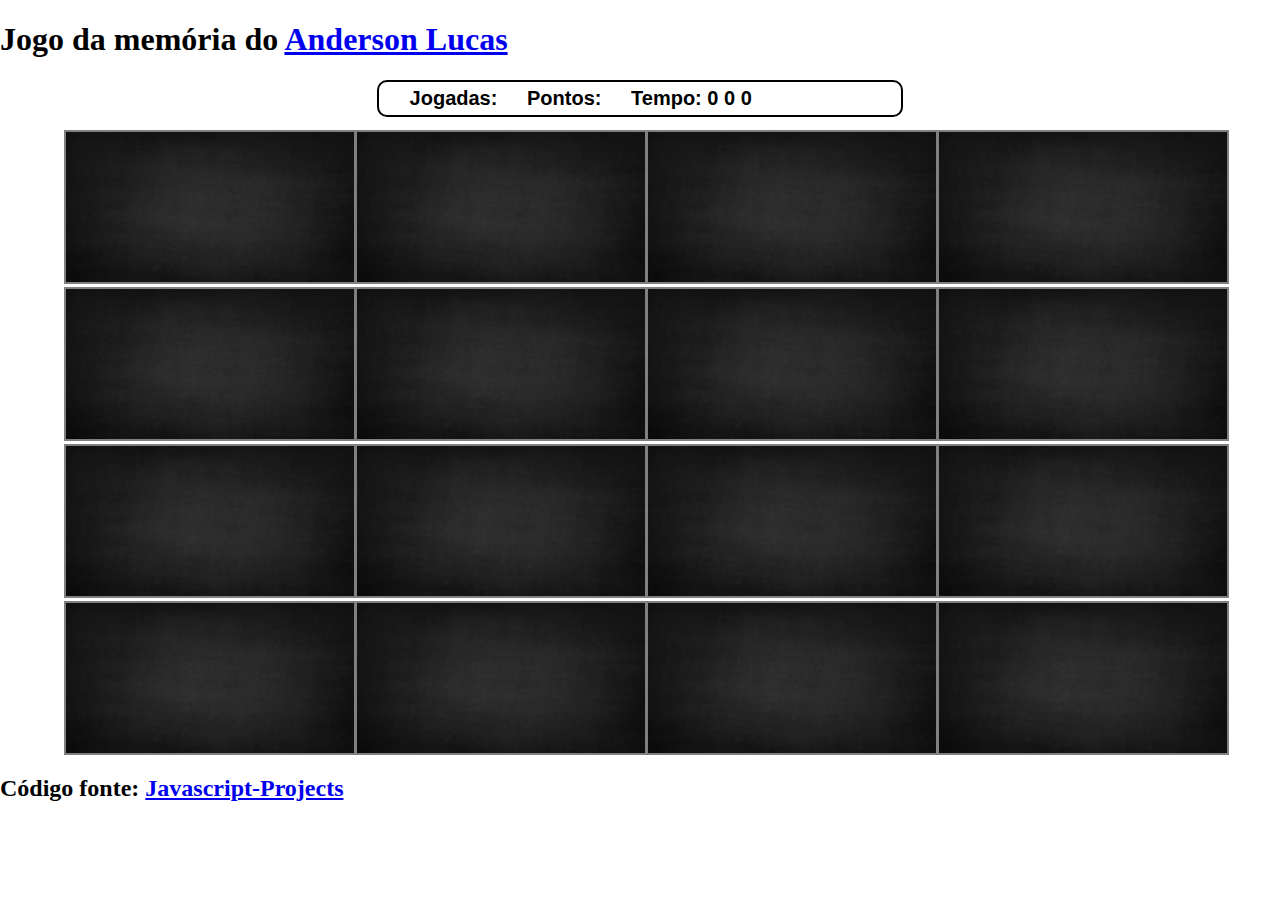
<file: jogo_memoria_v2/index.html>
<!DOCTYPE html>
<html>
	<head>
		<meta charset="utf-8">
		<meta http-equiv="X-UA-Compatible" content="IE=edge">
		<title>Jogo da memória</title>
		<link rel="stylesheet" href="assets/css/style.css">
	</head>
	<body class="site">
		<header class="cabeçalho">
			<h1>Jogo da memória do <a href="https://www.facebook.com/profile.php?id=100025732486994">Anderson Lucas</a></h1>
		</header>
	
		<main>
			<section class="contador">
				<p>Jogadas:<span id="jogadas"></span></p>
				<p>Pontos:<span id="pontos"></span></p>
				<p id="temporizador">Tempo:
					<span id="hora"></span>
					<span id="minuto"></span>
					<span id="segundo"></span>
				</p>
			</section>
			<section id="principal">
				<img src="assets/imagens/preto.jpg" alt="" class="img-jogo">
				<img src="assets/imagens/preto.jpg" alt="" class="img-jogo">
				<img src="assets/imagens/preto.jpg" alt="" class="img-jogo">
				<img src="assets/imagens/preto.jpg" alt="" class="img-jogo">
				<img src="assets/imagens/preto.jpg" alt="" class="img-jogo">
				<img src="assets/imagens/preto.jpg" alt="" class="img-jogo">
				<img src="assets/imagens/preto.jpg" alt="" class="img-jogo">
				<img src="assets/imagens/preto.jpg" alt="" class="img-jogo">
				<img src="assets/imagens/preto.jpg" alt="" class="img-jogo">
				<img src="assets/imagens/preto.jpg" alt="" class="img-jogo">
				<img src="assets/imagens/preto.jpg" alt="" class="img-jogo">
				<img src="assets/imagens/preto.jpg" alt="" class="img-jogo">
				<img src="assets/imagens/preto.jpg" alt="" class="img-jogo">
				<img src="assets/imagens/preto.jpg" alt="" class="img-jogo">
				<img src="assets/imagens/preto.jpg" alt="" class="img-jogo">
				<img src="assets/imagens/preto.jpg" alt="" class="img-jogo">
			</secion>
		</main>
		<footer>
			<h2>Código fonte: <a href="https://github.com/AndsuLucas/JAVASCRIPT-PROJETCS">Javascript-Projects</a></h2>
		</footer>
	</body>
	
	<script src="assets/scripts/mainscript.js"></script>
	<script src="assets/scripts/time.js"></script>
</html>
</file>
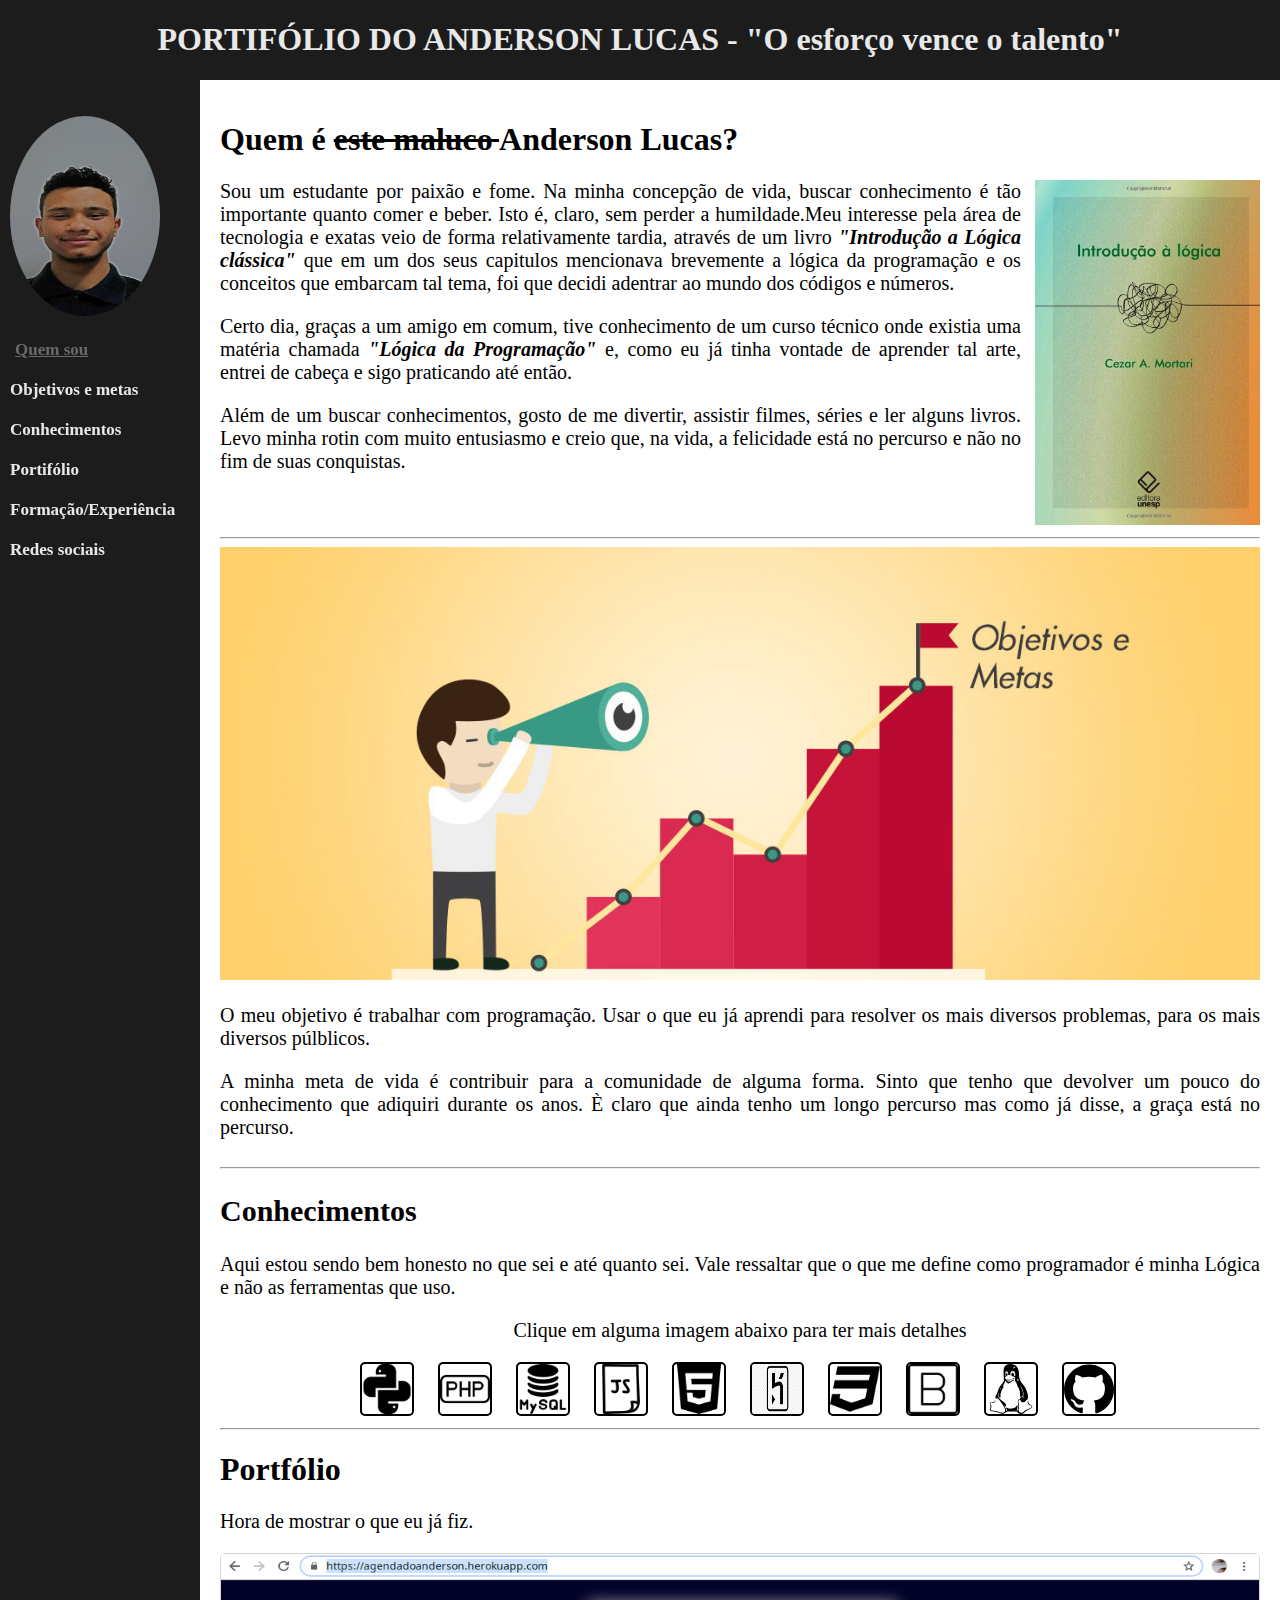
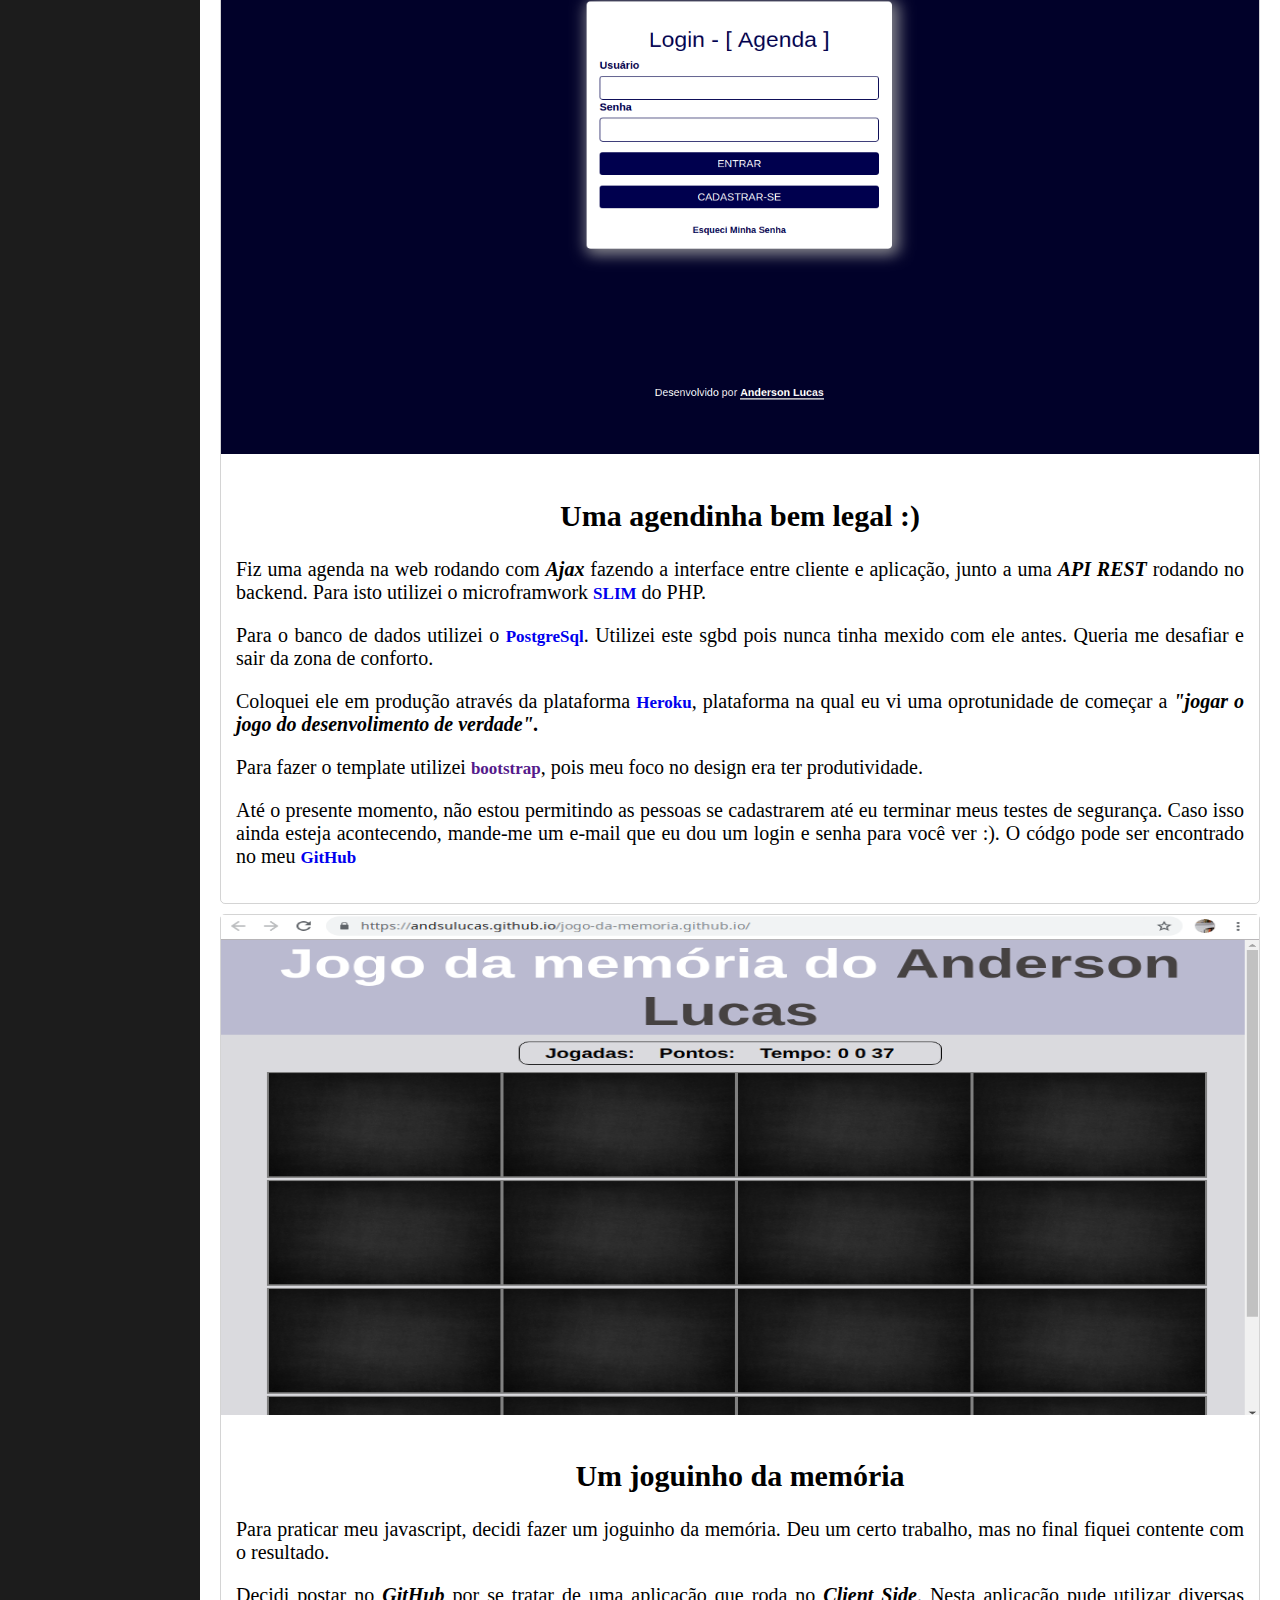
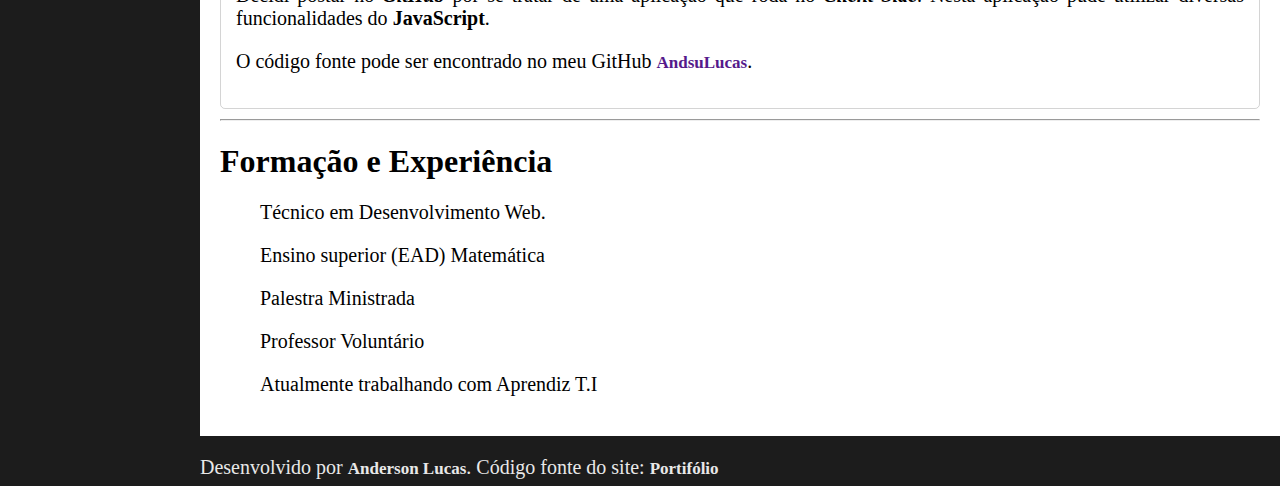
<file: portifolio/index.html>
<!DOCTYPE html>
<html>
<head>
	<meta charset="utf-8">
	<meta http-equiv="X-UA-Compatible" content="IE=edge">
	<title></title>
	<link rel="stylesheet" href="estilo/css/main.css">
	<link rel="stylesheet" href="estilo/css/generics.css">
</head>
<body class="container">
	<header class="cabeçalho">
		<h1>PORTIFÓLIO DO ANDERSON LUCAS - <span>"O esforço vence o talento"</span></h1>
	</header>
		 <nav class="menu-navbar">
		 	<ul class="conteudo-menu">
		 		<li class="menu-item"><img src="estilo/imagens/anderson.jpg" alt="" width="150" height="200" ></li>
		 		<li class="menu-item" ><a href="#quem-sou">Quem sou</a></li>
		 		<li class="menu-item"><a href="#obj-metas">Objetivos e metas</a></li>
		 		<li class="menu-item"><a href="#conhecimentos">Conhecimentos</a></li>
		 		<li class="menu-item"><a href="#portifolio">Portifólio</a></li>
		 		<li class="menu-item"><a href="#formacao">Formação/Experiência</a></li>
		 		<li class="menu-item"><a href="#redes-sociais">Redes sociais</a></li>
		 	</ul>
		 </nav><!--menu-navbar-->
	<main class="principal">
		<section id="quem-sou">
				<h1 id="qs-titulo">Quem é <span class="corte"> este maluco </span>Anderson Lucas?</h1>
				<div id="qs-parte1">
					<p>Sou um estudante por paixão e fome. Na minha concepção de vida, buscar conhecimento é tão importante quanto comer e beber. Isto é, claro, sem perder a humildade.Meu interesse pela área de tecnologia e exatas veio de forma relativamente tardia, através de um livro <span class="italico bold">"Introdução a Lógica clássica"</span> que em um dos seus capitulos mencionava brevemente a lógica da programação e os conceitos que embarcam tal tema, foi que decidi adentrar ao mundo dos códigos e números.
					</p>
					<p>
					Certo dia, graças a um amigo em comum, tive conhecimento de um curso técnico onde existia uma matéria chamada <span class="italico bold">"Lógica da Programação"</span> e, como eu já tinha vontade de aprender tal arte, entrei de cabeça e sigo praticando até então.
					</p>
					<p>Além de um buscar conhecimentos, gosto de me divertir, assistir filmes, séries e ler alguns livros. Levo minha rotin com muito entusiasmo e creio que, na vida, a felicidade está no percurso e não no fim de suas conquistas.</p>
				</div>
				<figure id="qs-livro">
					<img src="estilo/imagens/logica_classica.png" alt="">
				</figure>
		</section>
		<hr>
		
		<section id="obj-metas">
			<figure id="obj-img">
				<img src="estilo/imagens/obj_metas.jpg" alt="" width="800">
			</figure>	
			<div id="obj-texto">
				<p>O meu objetivo é trabalhar com programação. Usar o que eu já aprendi para resolver os mais diversos problemas, para os mais diversos púlblicos.</p>
				<p>A minha meta de vida é contribuir para a comunidade de alguma forma. Sinto que tenho que devolver um pouco do conhecimento que adiquiri durante os anos. È claro que ainda tenho um longo percurso mas como já disse, a graça está no percurso.</p>
			</div>
		</section>
		<hr>
		<section id="conhecimentos">
			<h2>Conhecimentos</h1>
			<p>Aqui estou sendo bem honesto no que sei e até quanto sei. Vale ressaltar que o que me define como programador é minha Lógica e não as ferramentas que uso.</p>
			
			<div id="conhecimentos-imgs">
				<p ><span class="destaque">Clique<span> em alguma imagem abaixo para ter mais detalhes</p>
				<img  title="Python" src="estilo/imagens/python.png" alt="Python"></a>
				<img  title="Php"src="estilo/imagens/php.png" alt="Php"></a>
				<img  title="MySql"src="estilo/imagens/mysql.png" alt="MySql"></a>
				<img  title="JavaScript" src="estilo/imagens/javascript.png" alt="JavaScript"></a>
				<img  title="Html"src="estilo/imagens/html.png" alt="Html"></a>
				<img  title="Heroku" src="estilo/imagens/heroku.png" alt="Heroku"  href="#heroku"></a>
				<img  title="Css" src="estilo/imagens/css.png" alt="Css"></a>
				<img  title="Bootstrap"src="estilo/imagens/bootstrap.png" alt="Bootstrap"></a>
				<img  title="Linux"src="estilo/imagens/linux.svg" alt="Linux"></a>
				<img  title="Github" src="estilo/imagens/github.svg" alt="Github"></a>
			</div>
			<div id="conhecimentos-detalhe">
				<div id="python">
					<h1 class="conhecimentos-titulo">Python</h1>
					<p>Nível de entendimento: <span class="medio">Médio</span></p>
					<p>
					Python é a linguagem que comecei a programar. Junto ao meu aprendizado em algorítmos que foi basicamente no papel e caneta, foi a ferramenta que muito me auxiliou no entendimento.
					</p>
					<p>
						Eu comecei com o curso do saudoso <a target="_blank" href="https://www.youtube.com/watch?v=S9uPNppGsGo&list=PLHz_AreHm4dlKP6QQCekuIPky1CiwmdI6">Gustavo Guanabara</a> e logo me encantei pela linguagem (achei que ia programar nela pra sempre e que só ela prestava).
					</p>
					<p>
						Com o passar do tempo fui aprendendo mais, e logo parti para seu framework web Django e até arrisquei ensinar um pouco do que aprendi no meu canal <a target="_blank" href="https://www.youtube.com/watch?v=oEQcTmhEuyc&list=PLv-z1Npqoa0grzY2vDmibejWX5Ng6qUhO">Academia de Programação</a>.
					</p>
					<p>Com o passar do tempo fui migrando para outras tecnologia e estou meio que sem praticar a linguagem, entretanto basta uma breve "codada" para relembrar.</p>
				</div>
				<div id="php">
					<h1 class="conhecimentos-titulo">PHP</h1>
					<p>Nível de entendimento: <span class="muito-bom">Muito Bom</span></p>
					<p>
						PHP me encantou logo de primeira. Com o arcabouço que eu tinha do framework Django, muita coisa foi aproveitada. Sentia que aquela linguagem "falava a língua da web."
					</p>
					<p>
						Com o passar do tempo fui aprendendo sobre padrões de projeto e boas práticas, integrei ao de dados que eu tinha mais conhecimento MySql e logo notei que o mundo funcionava fora da minha "Caixinha Pythonica".
					</p>
					<p>
						Até o presente momento não estudei nenhum framework "parrudo", apenas o slim framework para fazer API REST consumir com Ajax.
					</p>
				</div>
				<div id="mysql">
					<h1 class="conhecimentos-titulo">MySql</h1>
					<p>Nível de entendimento: <span class="bom">Bom</span></p>
					<section id="conhecimentos-mysql-texto">
						<p>
							Mysql foi o primeiro banco de dados que eu aprendi a mexer. Atualmente estou brincando com Postgres mas ainda não estou maduro o suficiente, portanto nem colocarei na lista.
						
						</p>
						<p>
							Aprendi a fazer minhas primeiras querys e "CRUDS" com este SGBD através do livro "MySql na Prática".
						</p>
					</section>
					<figure id="conhecimentos-mysql-imagem">
						
						<img src="estilo/imagens/mysql_livro.jpg" alt="">
					
					</figure> 
					 
				</div>
				<div id="javascript">
					<h1 class="conhecimento-titulo">JavaScript</h1>
					<p>Nível de entendimento: <span class="bom">Bom</span></p>
					<p>
						Estou fazendo este site usando essa belezinha (pura). Gosto muito de JavaScript e a o poder que ele nos dá. Por mais que não se limite só a isso, dar mais fluidez ao site e melhorar a usuabilidade do cliente nos sistemas sempre me encantou muito.
					</p>
					<p>
						Já estudei Jquery e gostei muito, entretanto foi o máximo que já fui. Meu foco é aprender BASTANTE o JavaScript vanilla para partir para um NodeJs depois.
					</p>
					<p>
						Fiz varias aplicaões utilizando Ajax. Requisições Assincronas me dão água na boca e gosto de integralo ao elefantinho PHP. 
						<br>
						"Uma simfonia perfeita <3".
					</p>
				</div>
				<div id="html">
					<h1 class="conhecimentos-titulo">HTML</h1>
					<p>Nível de entendimento: <span class="muito-bom">Muito Bom</span></p>
					<p>
						Essencial para programar Web. E subestimado por muitos. Acham que escrever html é so encher o seu documento de DIVS, mas eu sei que ele é muito mais vasto que isso.
					</p>
					<p>
						Gosto muito de  escrever meus HTMLS de forma mais semântica possível (nem sempre consigo, confesso). Depois você pode dar uma olhada no meu <a target="_blank" href="https://github.com/AndsuLucas">GitHub</a>, tem bastante coisa lá! 
					</p>
				</div>
				<div id="heroku">
					<h1 class="conhecimentos-titulo">Plataforma Heroku</h1>
					<p>Nível de entendimento: <span class="nenem">Neném</span></p>
					<p>
						Sempre me incomodou o fato de so codar em localhost. Até que um dia decidi colocar algum projetinho no ar. Foi duro no começo, mas depois de muito tentar consegui colocar minha primeira aplicação no ar, rodando com um banco de dados!
					</p>
					<p>
						Tenho muito o que aprender ainda, mas logo logo pego o jeito :)
					</p>
				</div>
				<div id="css">
					<h1 class="conhecimentos-titulo">CSS</h1>
					<p>Nível de entendimento: <span class="meviro">"me viro bem"</span></p>
					<p>
						Embora eu me considere BACKEND, creio que um certo conhecimento em css ajuda muito no desenvolvimento dos mais diversos projetos. Ultimamente tenho estudade grid css e estou gostando bastante. Aliás, este site está servinndo, dentre outras coisas, para eu praticar o meu css grid e afins.
					</p>
				</div>
				<div id="bootstrap">
					<h1 class="conhecimentos-titulo">Bootstrap</h1>
					<p>Nível de entendimento: <span class="bom">Bom</span></p>
					<p>
						Gosto de fazer templates bases com esta belezinha. É uma mão na roda no desenvolvimento front-end e te garante muita produtividade.
					</p>
				</div>
				<div id="linux">
					<h1 class="conhecimentos-titulo">Linux</h1>
					<p>Nível de entendimento: <span class="bom">Bom</span></p>
					<p>
						Gosto deste sistema operacional, utilizo no meu dia a dia  e creio que lhe da muita produtividade se usado corretamente.
					</p>
					<p>
						Tenho conhecimento da linguagem de script BASH e consigo automatizar algumas tarefas e utilizar o sistema por linhas de comandos com relativa facilidade.
					</p>
				</div>
				<div id="github">
					<h1 class="conhecimentos-titulo">Git & GitHub</h1>
					<p>Nível de entendimento:<span class="basico">Básico</span></p>
					<p>
						Facilita muito a vida de qualquer desenvolvedor e time de desenvolvimento. Sei como dar commits, transitar entre branchs, etc..
					</p>
				</div>
			</div>
		</section>
		<hr>
		<section id="portifolio">
			<h1 class="portifolio-titulo">Portfólio</h1>
			<p>Hora de mostrar o que eu já fiz.</p>
				<figure class="img-portifolio" id="img-agenda">
					<a target="_blank" href="https://agendadoanderson.herokuapp.com/" >
						<img src="estilo/imagens/agenda_portifolio.png" alt="Meu site (agenda)" title="Clique para visitar">
					</a>
					<figcaption>
						<h2 class="fig-title">Uma agendinha bem legal :)</h2>
						<p>Fiz uma agenda na web rodando com <span class="italico bold">Ajax</span> fazendo a interface entre cliente e aplicação, junto a uma <span class="italico  bold">API REST</span> rodando no backend. Para isto utilizei o microframwork <a target="_blank" href="http://www.slimframework.com/">SLIM</a> do PHP.</p>
						<p>Para o banco de dados utilizei o <a target="_blank" href="https://www.postgresql.org/">PostgreSql</a>. Utilizei este sgbd pois nunca tinha mexido com ele antes. Queria me desafiar e sair da zona de conforto.</p>
						<p>Coloquei ele em produção através da plataforma <a target="_blank" href="https://www.heroku.com/">Heroku</a>, plataforma na qual eu vi uma oprotunidade de começar a <span class="italico bold">"jogar o jogo do desenvolimento de verdade".
						</span>
						</p>
						<p>Para fazer o template utilizei <a target="_blank" href="">bootstrap</a>, pois meu foco no design era ter produtividade. </p>
						<p>Até o presente momento, não estou permitindo as pessoas se cadastrarem até eu terminar meus testes de segurança. Caso isso ainda esteja acontecendo, mande-me um e-mail que eu dou um login e senha para você ver :). O códgo pode ser encontrado no meu <a target="_blank" href="https://github.com/AndsuLucas/AgendaWeb">GitHub</a></p>
					</figcaption>
				</figure>
				<figure class="img-portifolio" id="img-jogo-memoria">
					<a href="https://andsulucas.github.io/jogo-da-memoria.github.io/" target="_blank">
						<img src="estilo/imagens/jogo-memoria.png" alt="Meu site (jogo da memória)" title="Clique para visitar">
					</a>
					<figcaption>
						<h2 class="fig-title">Um joguinho da memória</h2>
						<p>Para praticar meu javascript, decidi fazer um joguinho da memória. Deu um certo trabalho, mas no final fiquei contente com o resultado.</p>
						<p>Decidi postar no <span class="italico bold">GitHub</span> por se tratar de uma aplicação que roda no <span class="italico bold">Client Side</span>. Nesta aplicação pude utilizar diversas funcionalidades do <span class="italic bold">JavaScript</span>.</p>
						<p>O código fonte pode ser encontrado no meu GitHub <a href="" target="_blank">AndsuLucas</a>.</p>

					</figcaption>
				</figure>

		</section>
		<hr>
		<section id="formacao">
			<h1 class="formacao-titulo">Formação e Experiência</h1>
			<div class="formacao-main">
				<ul>
					<li>
						<p>Técnico em Desenvolvimento Web.</p>
					</li>
					<li>
						<p>Ensino superior (EAD) Matemática</p>
					</li>
					<li>
						<p>Palestra Ministrada</p>
					</li>
					<li>
						<p>Professor Voluntário</p>

					</li>
					<li>
						<p>Atualmente trabalhando com Aprendiz T.I</p>
					</li>

				</ul>
				
			</div>
			
		</section>
		<section id="redes-sociais">
			
		</section>
		<section id="contato">
			
		</section>
	
	</main><!--principal-->
	<footer class="rodape">
		<p>Desenvolvido por <a target="_blank" href="#">Anderson Lucas</a>. Código fonte do site: <a href="">Portifólio</a></p>

	</footer>
</body>
	<script type="text/javascript" src="scripts/conhecimentos.js"></script>
	<script type="text/javascript" src="scripts/paginationScroll.js"></script>
</html>
</file>
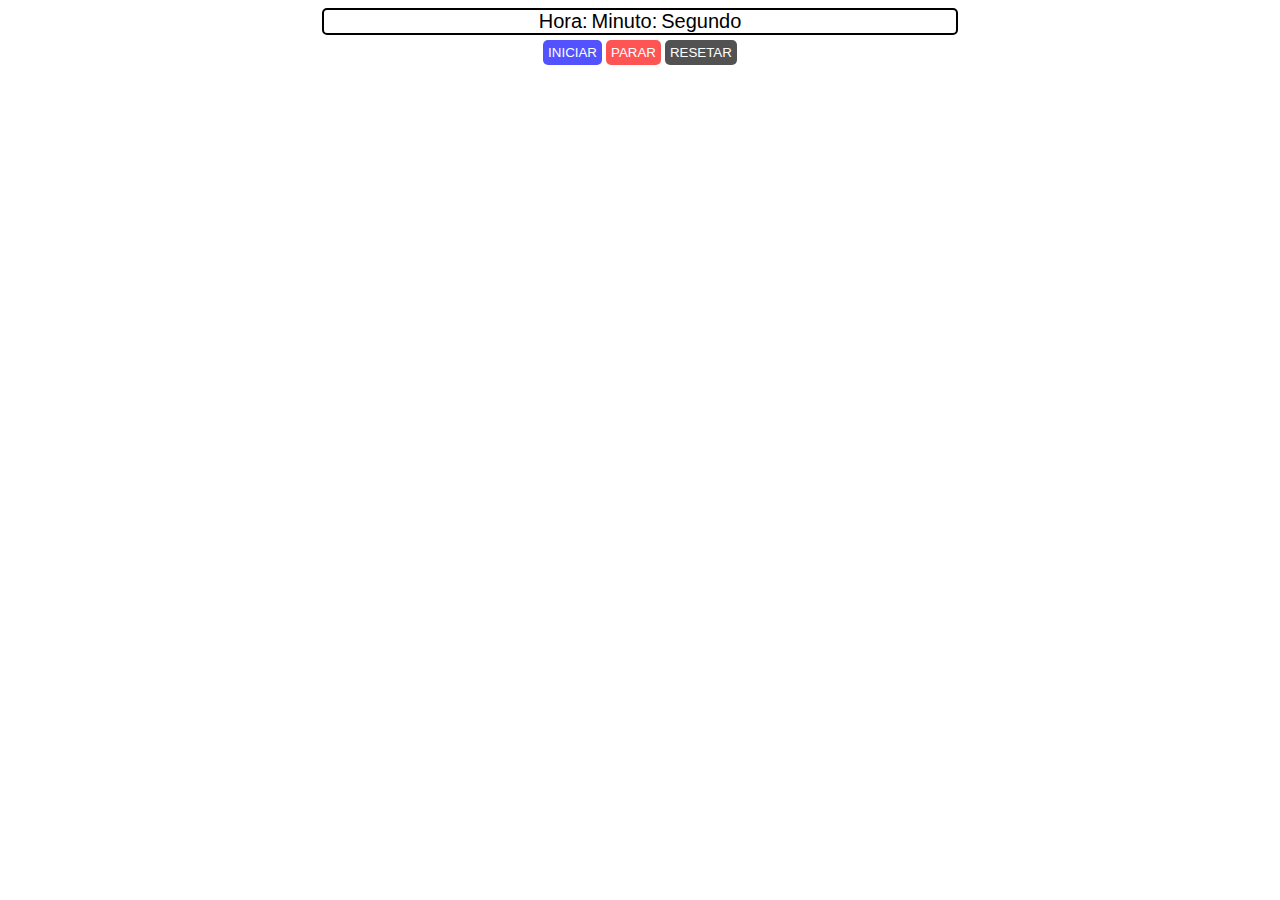
<file: cronometro/cronometro.html>
<!DOCTYPE html>
<html>
	<head>
		<meta charset="utf-8">
		<meta http-equiv="X-UA-Compatible" content="IE=edge">
		<title>Cronometro</title>
		<link rel="stylesheet" href="">
		<style>
			#cronometro{
				max-width: 50%;
				margin: auto;
				border: 2px solid black;
				text-align: center;
				align-items: center;
				border-radius: 5px 5px 5px 5px;
			}#cronometro span{
				font: 300 20px "Arial";
			}button{
				border-radius: 5px 5px 5px 5px;
				border: none;
				max-width: 100px;
				max-height: 30px;
				padding: 5px;
				color: white;
				cursor: pointer;

			}#iniciar{
				background-color: #0000ffad;
			}#parar{
				background-color: #ff0000ab;
			}#retornar{
				background-color: #0080009e;
			}#resetar{
				background-color: #000000ad;
			}#iniciar:hover{
				background-color: blue;
			}#parar:hover{
				background-color: red;
			}#retornar:hover{
				background-color: green;
			}#resetar:hover{
				background-color: black;
			}#botoes{
				margin: 0 auto;
				max-width: 25%;
				
				align-items: center;
				text-align: center;
				padding-top: 5px;
			}button:active{
				padding: 10px;
				box-shadow: black 2px 2px 2px 2px;
			}
		</style>
	</head>
	<body>
		<main>
			<div id="cronometro">
				<span id="hora">Hora:</span>
				<span id="minuto">Minuto:</span>
				<span id="segundo">Segundo</span>
			</div>
			<div id="botoes">
				<button id="iniciar">INICIAR</button>
				<button id="parar">PARAR</button>
				<button id="resetar">RESETAR</button>
			</div>
		</main>
	</body>
	<script>
		(function(){

			
			var hour        = document.querySelector("#hora");
			var minutes      = document.querySelector("#minuto");
			var seconds      = document.querySelector("#segundo");
			var secondsCount = 0;
			var data         = new Date();
			var itsPaused    = true; 
			var stop         = document.querySelector("#parar");
			var init         = document.querySelector("#iniciar");
			var reset        = document.querySelector("#resetar");			
			data.setHours(0);
			data.setMinutes(0);
			data.setSeconds(0);
			
			function timeStop(){
				itsPaused = true;
				
			}
			
			function timeInit(){
				itsPaused = false;
			}

			function timeReset(){
				
				data.setHours(0);
				data.setMinutes(0);
				data.setSeconds(0);
				
				hour.textContent    = data.getHours()+":";
				minutes.textContent = data.getMinutes()+":";
				seconds.textContent = data.getSeconds();	

				secondsCount = 0;
				
			
			}
			

			stop.addEventListener("click", timeStop);
			init.addEventListener("click", timeInit);
			reset.addEventListener("click", timeReset);
			
			var contagem = setInterval(function(){
				
				if (itsPaused) {
					data.getTime();
				}else{
					secondsCount ++;
					data.setSeconds(secondsCount);
				}
				hour.textContent    = data.getHours()+":";
				minutes.textContent = data.getMinutes()+":";
				seconds.textContent = data.getSeconds();	


				if (parseInt(minutes.textContent) === 60){

					data.setMinutes(0);

				} 

				if (secondsCount === 60) {

					secondsCount = 0;

				}	
				
			},1000);
			


		})();
	</script>
</html>
</file>
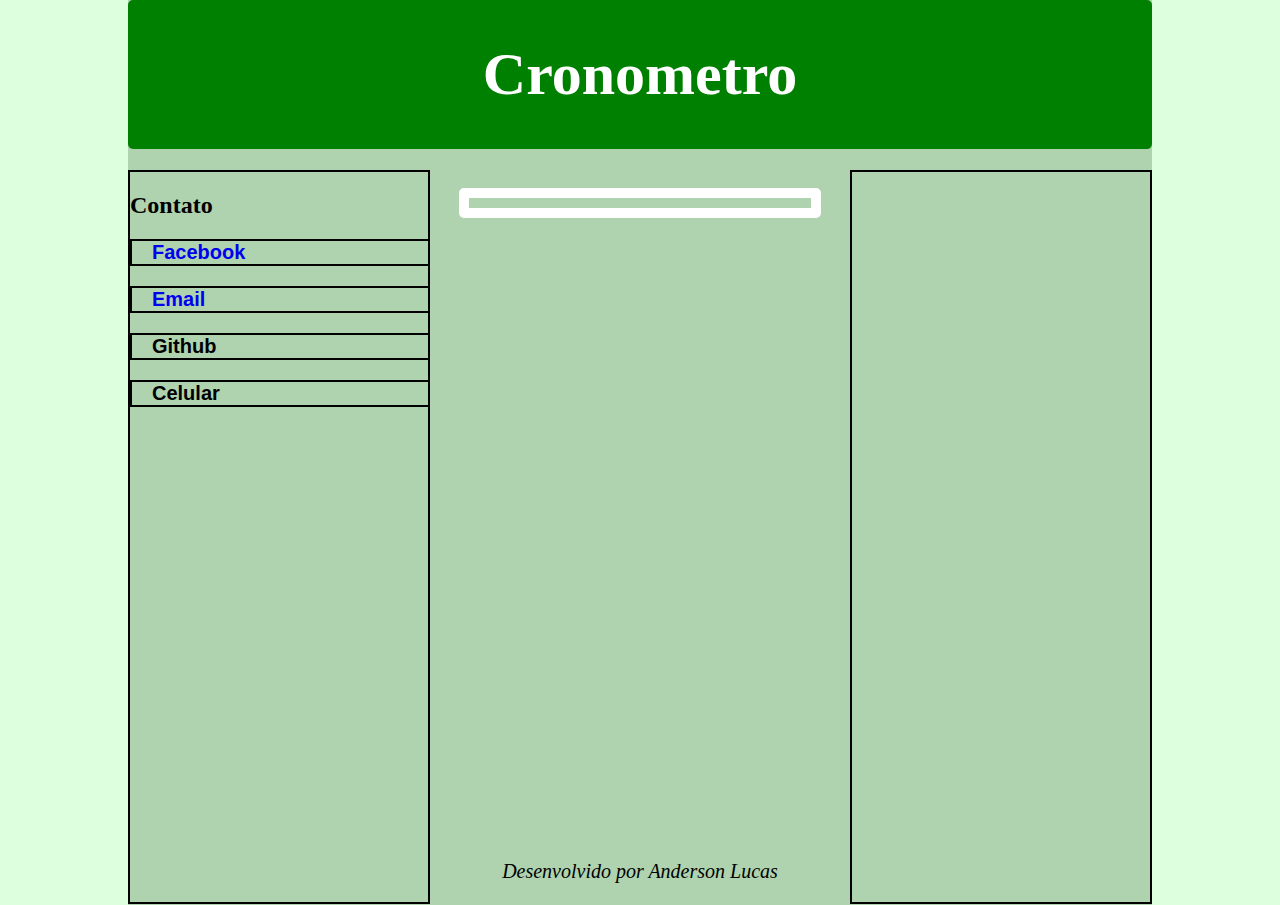
<file: Rede Social/cronometro.html>
<html>
	<head>
		
		<style>
			body{
				margin:0px;
				background-color: #ddffdd; 
			}a{
				text-decoration: none;
				
			}ul{
				list-style: none;
			}
			.cronometro{
				border: 10px solid white;
				max-height: 200px;
				max-width: 100%;
				margin: auto;
				font-size: 100px;
				padding: 5px;
				border-radius: 5px 5px 5px 5px;
				margin-top: 5%;
				text-align: center;
			}
			.cabeçalho{
				width: 80%;
				overflow: hidden;
				border-radius: 5px 5px 5px 5px;
				background-color: green;
				align-items: center;
				text-align: center;
				z-index: 100;
				position: fixed;
				top: 0;

			}.separador{
				width:80%;
				margin: 0 auto;
				position: relative;
				height: 100%;
				padding-bottom: 5px;
				
				
				background-color: #002f0036;
			}.rodape{
				position: absolute;
				bottom: 0;
				min-height: 5%;
				align-items: center;
				text-align: center;
				width: 100%;
				overflow: hidden;
				font-size: 20px;
				
			}.destaque{
				color: white;
				font: 700 60px "Verdana";
				
			}#hora, #minuto, #segundo{
				color: white;
			}.full-lateral{
				border: 2px solid black;
				width: 90%;
				height: 100%;
				overflow: hidden;
				
				
			}
			.cabeçalho{grid-area:cabeçalho}
			#principal{grid-area: principal;}
			#contato{
				grid-area:contato;
				position: absolute;
				left: 0;
			}
			#novidades{
				grid-area:novidades;
				position: absolute;
				right: 0;
				
			}
			.rodape{grid-area:rodape;}
			.separador{
				display: grid;
				grid-template-areas: 
					'cabeçalho cabeçalho cabeçalho cabeçalho cabeçalho cabeçalho'
					'contato contato principal principal  novidades novidades'
					'contato contato principal principal  novidades novidades'
					'contato contato principal principal  novidades novidades'
					'contato contato principal principal  novidades novidades ';
				grid-gap:
			}.menu-group{
				padding: 0;
			}
			.menu-item{
				font: 700 20px "Arial";
				border: 2px solid black;
				width: 100%;
				margin-top: 20px;
				padding-left: 20px;
			}.menu-item a{
				display: block;
				
			}
			
			
		</style>
		
	</head>
	<body>
		<div class="separador" >
			<header class="cabeçalho">
				<h1 class="destaque">Cronometro</h1>
			</header>
			<aside class="full-lateral" id="contato">
				<nav class="menu">
					<h2>Contato</h2>
					<ul class="menu-group">
						<li class="menu-item">
							<a href="#">Facebook</a>
						</li>
						<li class="menu-item">
							<a href="#">Email</a>
						</li>
						<li class="menu-item">
							Github
						</li>
						<li class="menu-item">
							Celular
						</li>
					</ul>
				</nav>
			</aside>
			<main id="principal">
				<section class="cronometro">
					<span id="hora"></span><span id="minuto"></span><span id="segundo"></span>
				</section>	
			</main>
			<aside class="full-lateral" id="novidades"></aside>
			<footer class="rodape">
				<address>Desenvolvido por <span>Anderson Lucas</span></address>
			</footer>
		</div>
	</body>
	<script>
	
		(function(){
			
			setInterval(function(){
				var data = new Date();
				
				document.querySelector("#hora").textContent    = data.getHours()+":";
				document.querySelector("#minuto").textContent  = data.getMinutes()+":";
				document.querySelector("#segundo").textContent = data.getSeconds();
				console.log("oi");
			},1000);
		})();
	</script>
</html>
</file>
<file: jogo_memoria_v2/assets/css/style.css>
body{
	margin: 0;
	height: 100vh;
	position: relative;

}
.img-jogo{
	width: 100% !important;
	height: 150px !important;
	cursor: pointer;
	border: 2px solid grey;
}.img-jogo:hover{
	border: 2px solid blue;
	z-index: 2;
	padding: 1px;
}
#principal{
	width: 90%;
	display: grid;
	grid-template-columns: 25% 25% 25% 25%;
	grid-gap: 3px;
	margin: auto;

}.contador{
	border: 2px solid black;
	max-width: 40%;
	border-radius: 10px 10px 10px 10px;
	margin: 0 auto;
	padding: 5px;
	margin-bottom:  1%;
	margin-top:  1%;
}
.contador  p{
	font: 800 20px 'Arial' !important;
	display: inline;
	margin-left: 5%;
	
}header{
	max-width: 100%;
	
}
</file>
<file: portifolio/estilo/css/main.css>
.cabeçalho{
	grid-area: header;
	
	background-color: #1c1c1c;
	color: #E8E8E8;
	align-items: center;
	text-align: center;
}
.menu-navbar{
	grid-area: menu;
	height: 100%;
	background-color: #1c1c1c;
	width: 200px;
}.conteudo-menu{
	padding: 0;
	position: fixed;
}
.menu-item{
	margin: 20px 10px;
	display: block;

	
}.menu-item img{
	border-radius: 50%;
}
.menu-item a{
	color: #E8E8E8;
}
.menu-item a:hover{
	padding: 5px;
	color:#696969 !important;
	text-decoration: underline;
}

.principal{
	grid-area: main;
	padding: 20px;
	
}
.rodape{
	grid-area: footer;
	align-items: center;
	color: #E8E8E8;
	background-color: #1c1c1c;
	height: 50px; 
}.rodape a{
	color: #E8E8E8;
}


.container{
	display: grid;
	grid-template-areas:
	'header header header header header header'
	'menu  main main main main main'
	'menu footer footer footer footer footer'

}
#qs-parte1{
	grid-area: qs-parte1;
	width: 99%
}
#qs-parte1 p{
	margin-top: 0;
}
#qs-livro{
	grid-area: qs-livro;
}
#qs-titulo{
	grid-area: qs-titulo;
	text-align: left;
	
}
#quem-sou{
	display: grid;
	grid-template-areas:'qs-titulo qs-titulo qs-titulo qs-titulo qs-titulo qs-titulo'
						'qs-parte1 qs-livro qs-livro qs-livro qs-livro qs-livro';
	
	grid-column-gap: 5px;
}
#obj-img{grid-area: obj-img;
	width: 100%;
	align-items: center;
}
#obj-img img{
	margin: 0 auto;
	width: 100%;
}
#obj-texto{grid-area: obj-texto;}

#obj-metas{
	display: grid;
	grid-template-areas: 'obj-img obj-img obj-img obj-img  obj-img obj-img'
						 'obj-texto obj-texto obj-texto obj-texto  obj-texto obj-texto';
}
#conhecimentos-imgs img{
	width: 50px;
	height: 50px;
	border: 2px solid black;
	border-radius: 5px 5px 5px  5px ;
	cursor: pointer;
	margin-left:  20px;

}#conhecimentos-imgs{
	grid-area: conhecimentos-imgs;
	max-width: 800px;
	margin: 0 auto;


}
#conhecimentos-imgs p{
	text-align: center;
}
#conhecimentos-detalhe{
	grid-area: conhecimentos-detalhe;

}#conhecimentos-detalhe div{
	/*padrão visível para não dar problema de javascript desabilitado */
	
}
/* z-index sobrepoe alguns elementos */

#mysql{
	display: grid;
	grid-template-areas:
		'mysqltitulo mysqltitulo mysqltitulo mysqltitulo mysqltitulo mysqltitulo  '
		'mysqlparagrafo mysqlparagrafo mysqlparagrafo mysqlparagrafo mysqlparagrafo mysqlparagrafo'
		'mysqltxt mysqltxt mysqltxt mysqlimg mysqlimg mysqlimg' ;
		grid-gap: 5px;
}#mysql h2{
	grid-area: mysqltitulo;
}
#mysql p{
	grid-area: mysqlparagrafo;

}#mysql img{
	height: 200px;
}

#conhecimentos-mysql-texto{
	grid-area: mysqltxt;
}#conhecimentos-mysql-imagem{
	grid-area: mysqlimg;

}.img-portifolio{
	max-width: 100%;
	border: 0.5px solid #0000002b; /* usar este estilo de borda mais */
	border-radius: 5px 5px 5px 5px;
	margin-bottom: 10px;
}
.img-portifolio img{
	width: 100%;
	height: 500px;
}.fig-title{
	text-align: center;

}
</file>
<file: portifolio/estilo/css/generics.css>
.italico{
	font-style: italic;
}
.bold{
	font-weight: bold;	
}
body{
	margin: 0;
}
ul{
	list-style: none;
}
a{
	text-decoration: none;
	font-size: 17px;
	font-weight: bold;
	
}
p{
	font-size: 20px;
	text-align: justify;
}.corte{
	text-decoration: line-through;
	
}h2{
	font-size: 30px;
}main{
	overflow: hidden;
}.active{
	padding: 5px;
	color:#696969 !important;
	text-decoration: underline;
	list-style: circle;
}figure{
	margin: 0;
}figcaption{
	padding: 15px;
}
</file>
